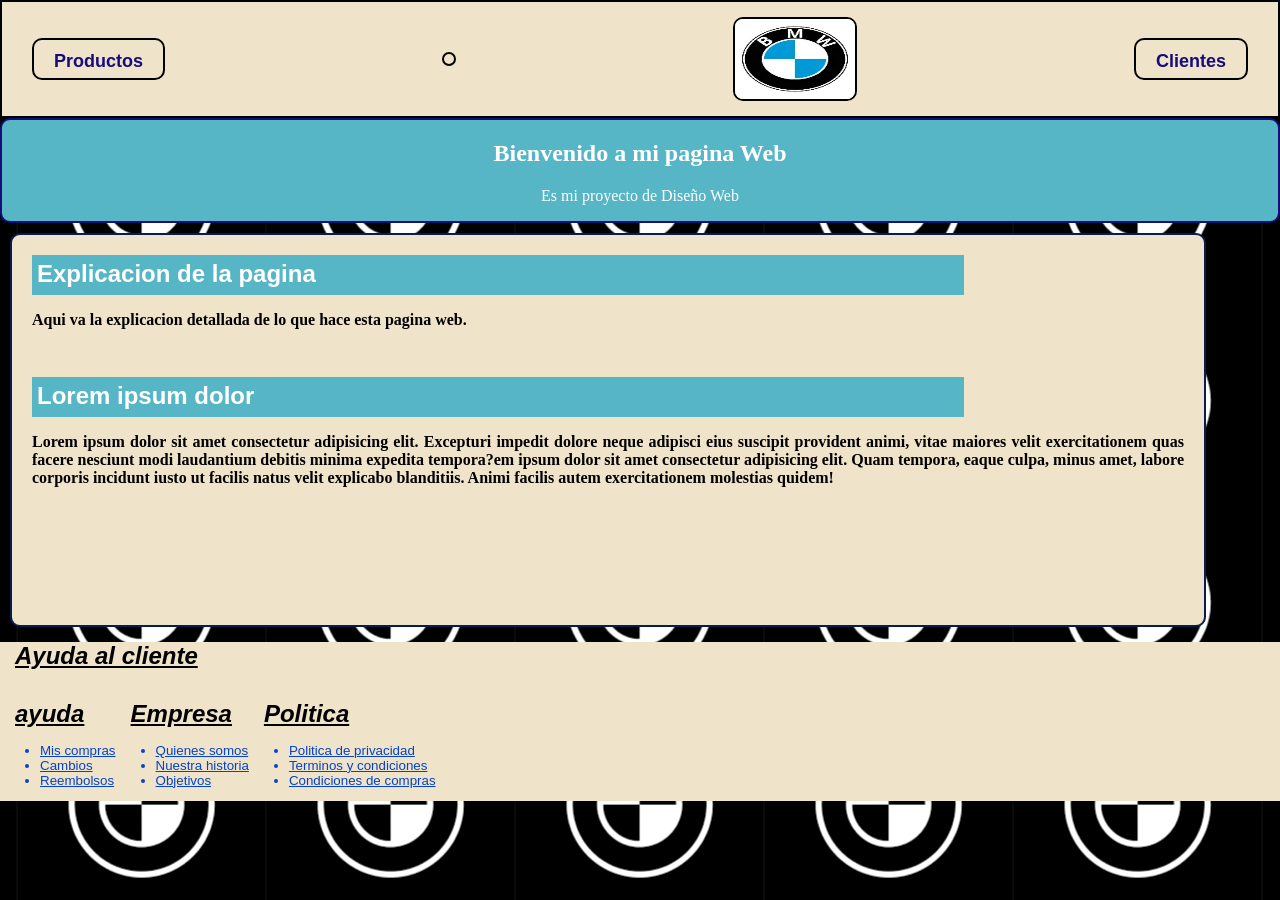
<file: Pagina_Web/index.html>
<!DOCTYPE html>
<html lang="en">
<head>
    <meta charset="UTF-8">
    <meta name="viewport" content="width=
    , initial-scale=1.0">
    <title>Document</title>
    <link rel="stylesheet" href="/Pagina_Web/style.css">
</head>
<body>
    <nav><h1><a href="/Pagina_Web/Productos.html">Productos</a><h1></h1>
    <img src="/fotos_de_productos/descarga.webp" alt="Logo de la empresa" class="logo">
     <h1><a href="/Pagina_Web/Clientes.html">Clientes</a> </h1></nav>
    <header class="miestilo" >
        <h2>Bienvenido a mi pagina Web</h2>
        <p>Es mi proyecto de Diseño Web</p>
    </header>
        <main class="mainprincipal">
            <h3>Explicacion de la pagina</h3>
            <p>Aqui va la explicacion detallada de lo que hace esta pagina web.</p>
            <h4>Lorem ipsum dolor  </h4>
<p>Lorem ipsum dolor sit amet consectetur adipisicing elit. Excepturi impedit dolore neque adipisci eius
     suscipit provident animi, vitae maiores velit exercitationem quas facere nesciunt modi laudantium debitis minima expedita tempora?em ipsum dolor sit amet consectetur adipisicing elit. Quam tempora, eaque culpa, minus amet, 
    labore corporis incidunt iusto ut facilis natus velit explicabo blanditiis. Animi facilis autem
     exercitationem molestias quidem! </p>
        </main>
    <footer>
         <h2>Ayuda al cliente</h2>
 <div class="consulta">
      <h4>ayuda</h4> 
        <Ul>                      
        <li><a href="/ayudas_al_cliente/Compras.html">Mis compras</a> </li> 
        <li><a href="/ayudas_al_cliente/Cambios.html">Cambios</a> </li>      
        <li><a href="/ayudas_al_cliente/Reembolsos.html">Reembolsos</a> </li>   
        </Ul> 
 </div><div class="consulta">
        <h4>Empresa</h4>                 
        <ul>
            <li><a href="/ayudas_al_cliente/Quienes_Somos.html">Quienes somos</a></li>
            <li><a href="/ayudas_al_cliente/Nuestra_Historia.html">Nuestra historia</a></li>
            <li><a href="/ayudas_al_cliente/Objetivos.html">Objetivos</a></li>
        </ul>
        </div><div class="consulta">
        <h4>Politica</h4>
        <ul>
            <li><a href="/ayudas_al_cliente/Politicas.html">Politica de privacidad</a></li>
            <li><a href="/ayudas_al_cliente/Terminos_y_Condiciones.html">Terminos y condiciones</a></li>
            <li><a href="/ayudas_al_cliente/Condiciones_Compra.html">Condiciones de compras</a></li>
            </ul>
        </div>
        </footer>
</body>
</html>
</file>
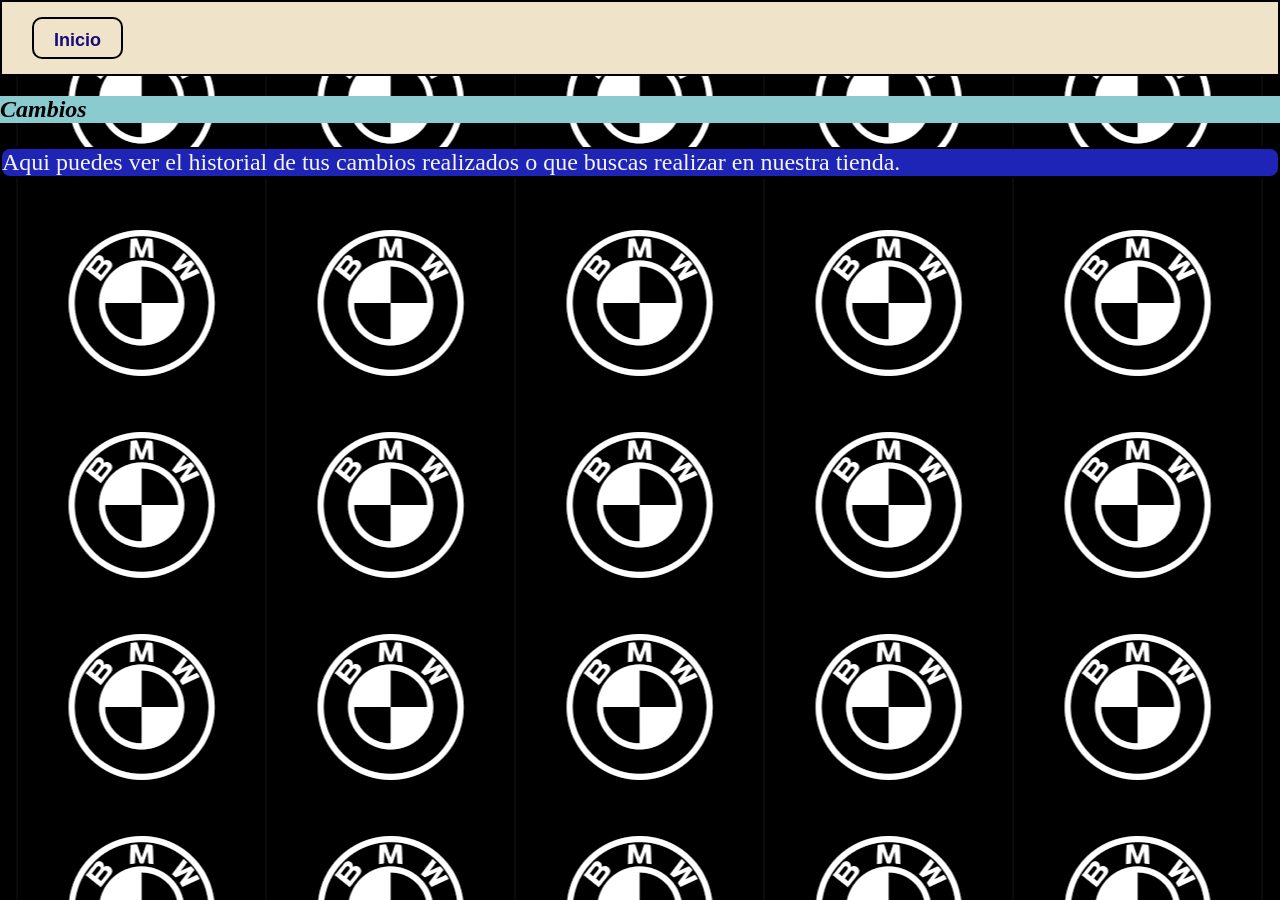
<file: Cambios.html>
<!DOCTYPE html>
<html lang="en">
<head>
    <meta charset="UTF-8">
    <meta name="viewport" content="width=  device-width, initial-scale=1.0">
    <title>Document</title>
     <link rel="stylesheet" href="/Pagina_Web/style.css">
</head>
<body class="ayudaparaelcliente">
    <nav><h1><a href="/Pagina_Web/index.html">Inicio</a> </h1></nav>
    <h2>Cambios</h2>
    <p>Aqui puedes ver el historial de tus cambios realizados o que buscas realizar en nuestra tienda.</p>
</body>
</html>
</file>
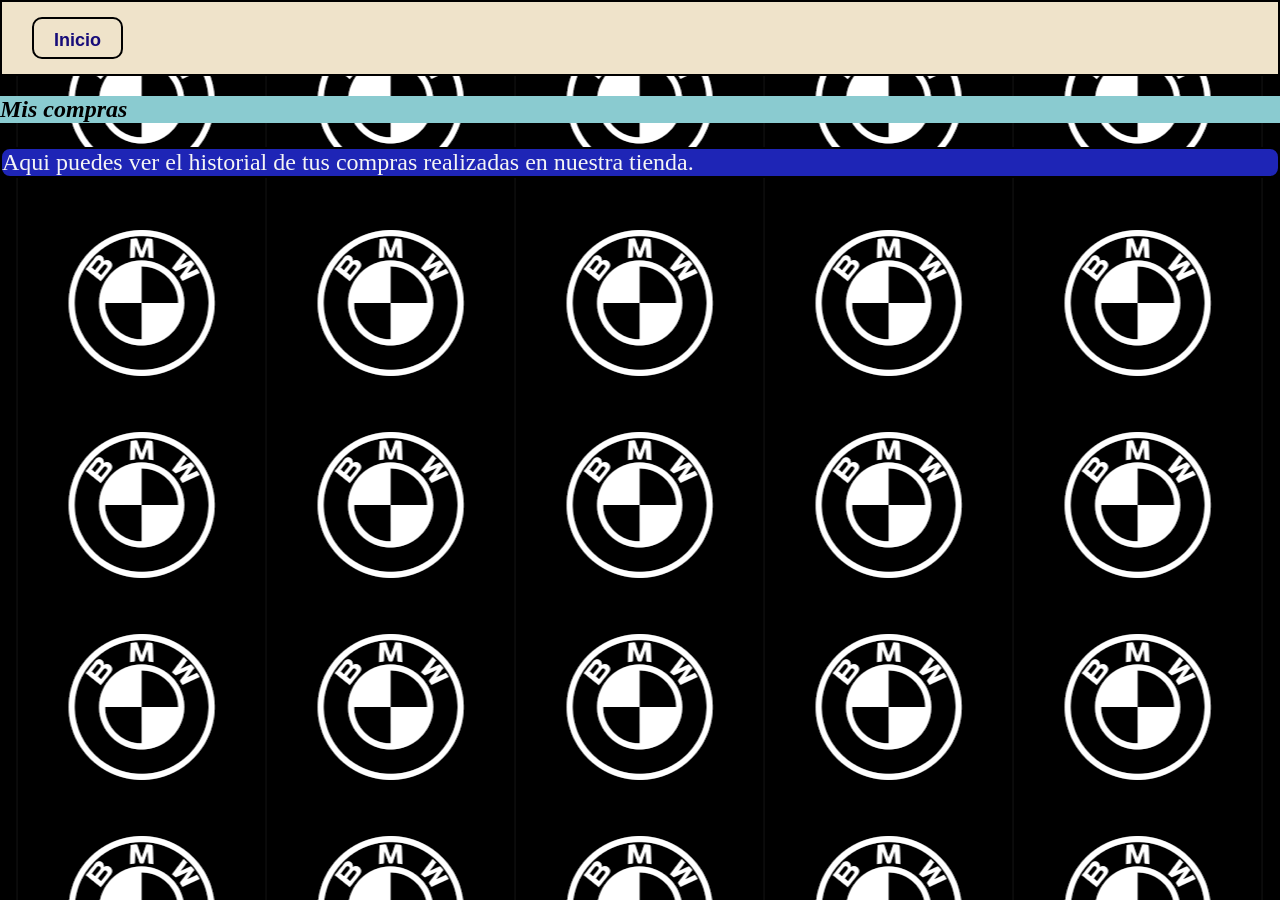
<file: Compras.html>
<!DOCTYPE html>
<html lang="en">
<head>
    <meta charset="UTF-8">
    <meta name="viewport" content="width=  device-width, initial-scale=1.0">
    <title>Document</title>
     <link rel="stylesheet" href="/Pagina_Web/style.css">
</head>
<body class="ayudaparaelcliente">
    <nav><h1><a href="/Pagina_Web/index.html">Inicio</a> </h1></nav>
    <h2>Mis compras</h2>
    <p>Aqui puedes ver el historial de tus compras realizadas en nuestra tienda.</p>
</body>
</html>
</file>
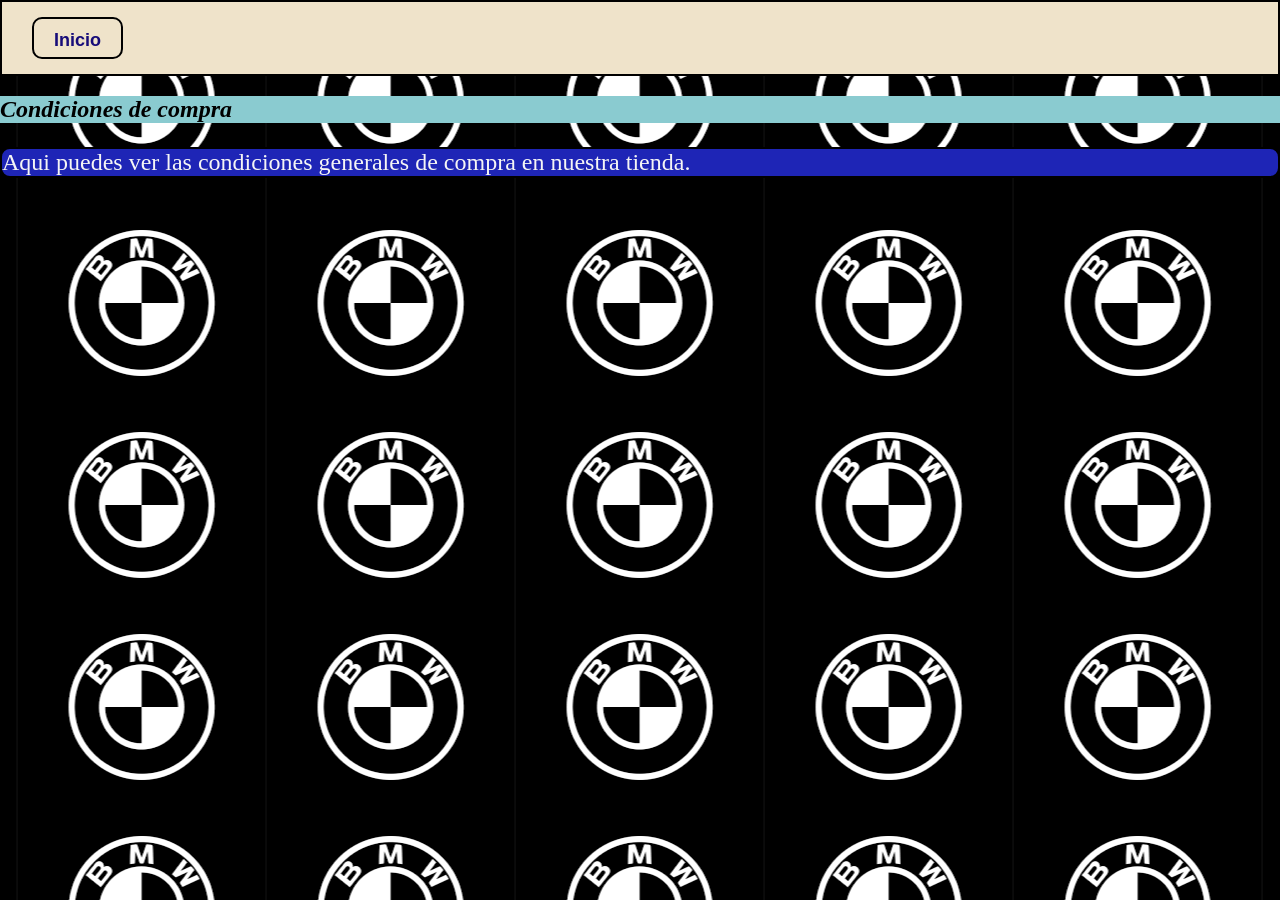
<file: Condiciones_Compra.html>
<!DOCTYPE html>
<html lang="en">
<head>
    <meta charset="UTF-8">
    <meta name="viewport" content="width=  device-width, initial-scale=1.0">
    <title>Document</title>
     <link rel="stylesheet" href="/Pagina_Web/style.css">
</head>
<body class="ayudaparaelcliente">
    <nav><h1><a href="/Pagina_Web/index.html">Inicio</a> </h1></nav>
    <h2>Condiciones de compra</h2>
    <p>Aqui puedes ver las condiciones generales de compra en nuestra tienda.</p>

</body>
</html>
</file>
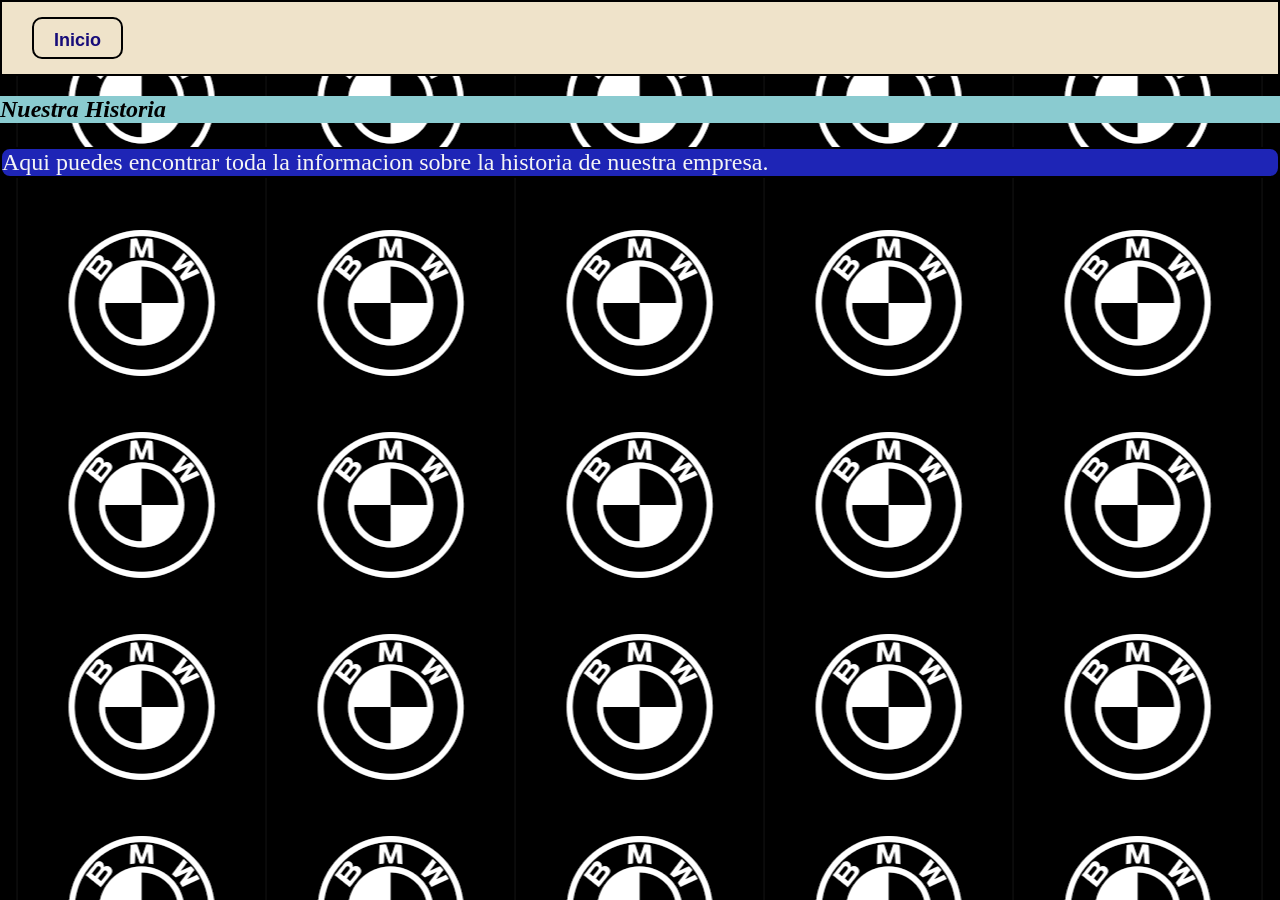
<file: Nuestra_Historia.html>
<!DOCTYPE html>
<html lang="en">
<head>
    <meta charset="UTF-8">
    <meta name="viewport" content="width=device-width, initial-scale=1.0">
    <title>Document</title>
     <link rel="stylesheet" href="/Pagina_Web/style.css">
</head>
<body class="ayudaparaelcliente">
    <nav><h1><a href="/Pagina_Web/index.html">Inicio</a> </h1></nav>
    <h2>Nuestra Historia</h2>
    <p>Aqui puedes encontrar toda la informacion sobre la historia de nuestra empresa.</p>
</body>
</html>
</file>
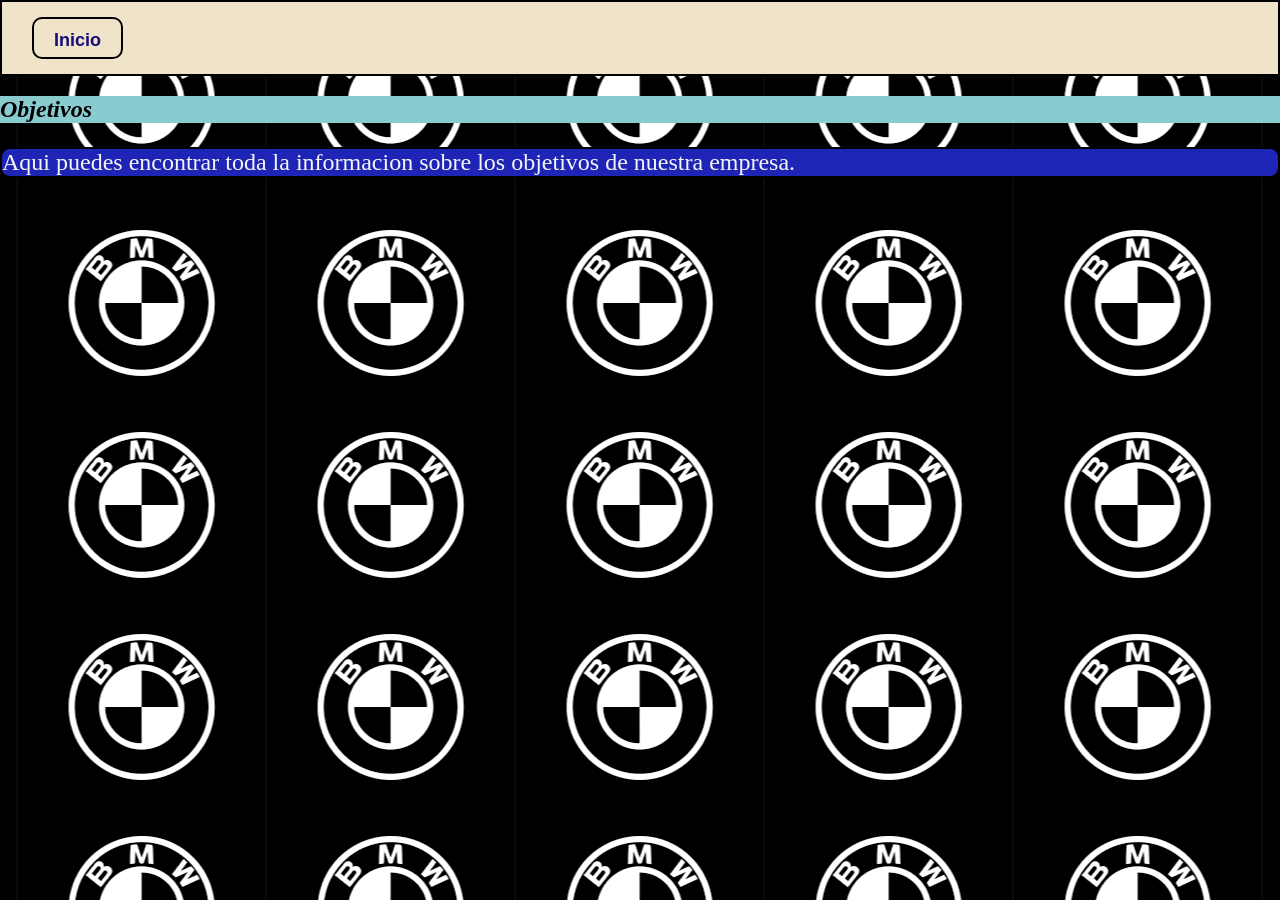
<file: Objetivos.html>
<!DOCTYPE html>
<html lang="en">
<head>
    <meta charset="UTF-8">
    <meta name="viewport" content="width=device-width, initial-scale=1.0">
    <title>Document</title>
     <link rel="stylesheet" href="/Pagina_Web/style.css">
</head>
<body class="ayudaparaelcliente">
    <nav><h1><a href="/Pagina_Web/index.html">Inicio</a> </h1></nav>
    <h2>Objetivos</h2>
    <p>Aqui puedes encontrar toda la informacion sobre los objetivos de nuestra empresa.</p>
</body>
</html>
</file>
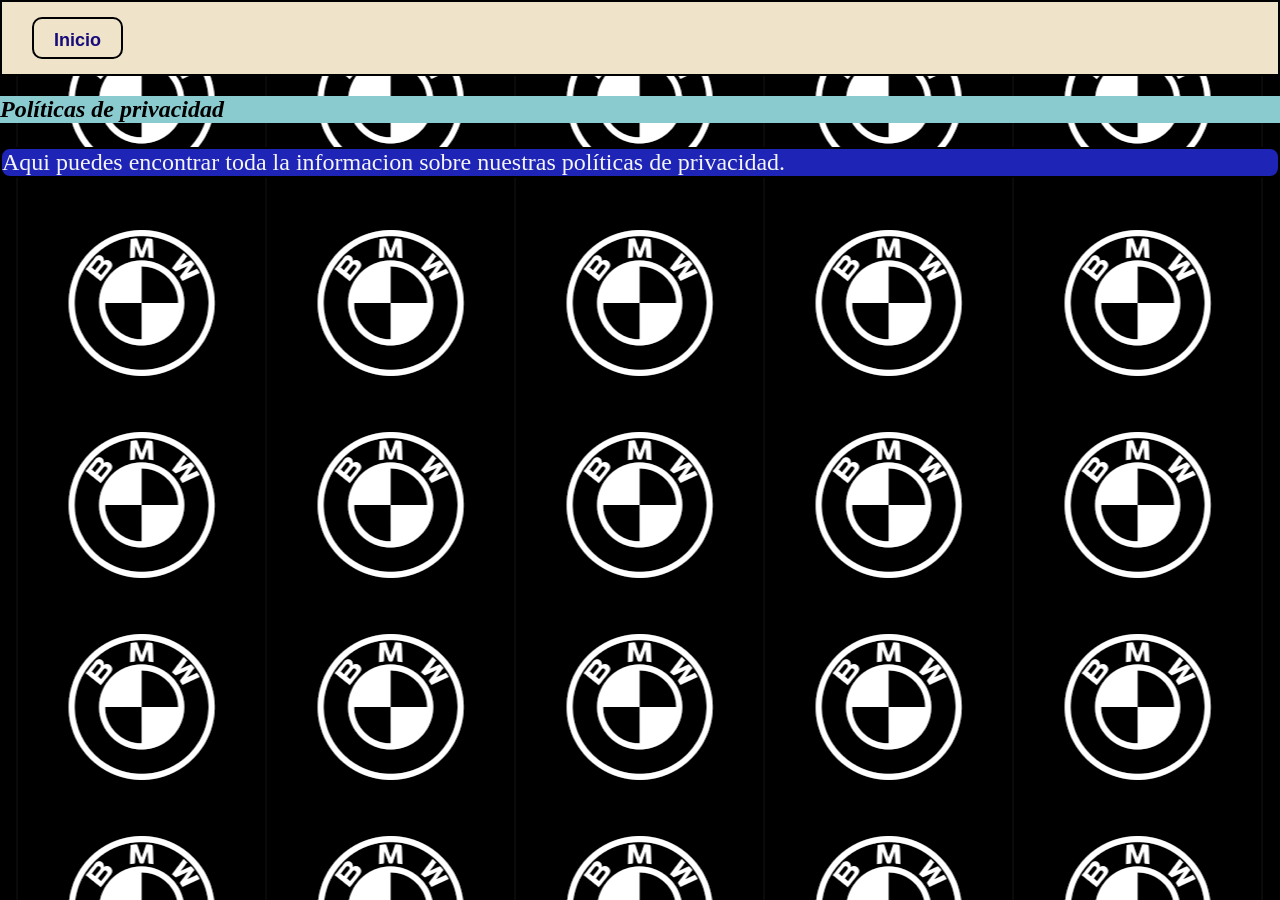
<file: Politicas.html>
<!DOCTYPE html>
<html lang="en">
<head>
    <meta charset="UTF-8">
    <meta name="viewport" content="width=device-width, initial-scale=1.0">
    <title>Document</title>
     <link rel="stylesheet" href="/Pagina_Web/style.css">
</head>
<body   class="ayudaparaelcliente">
    <nav><h1><a href="/Pagina_Web/index.html">Inicio</a> </h1></nav>
    <h2>Políticas de privacidad</h2>
    <p>Aqui puedes encontrar toda la informacion sobre nuestras políticas de privacidad.</p>
</body>
</html>
</file>
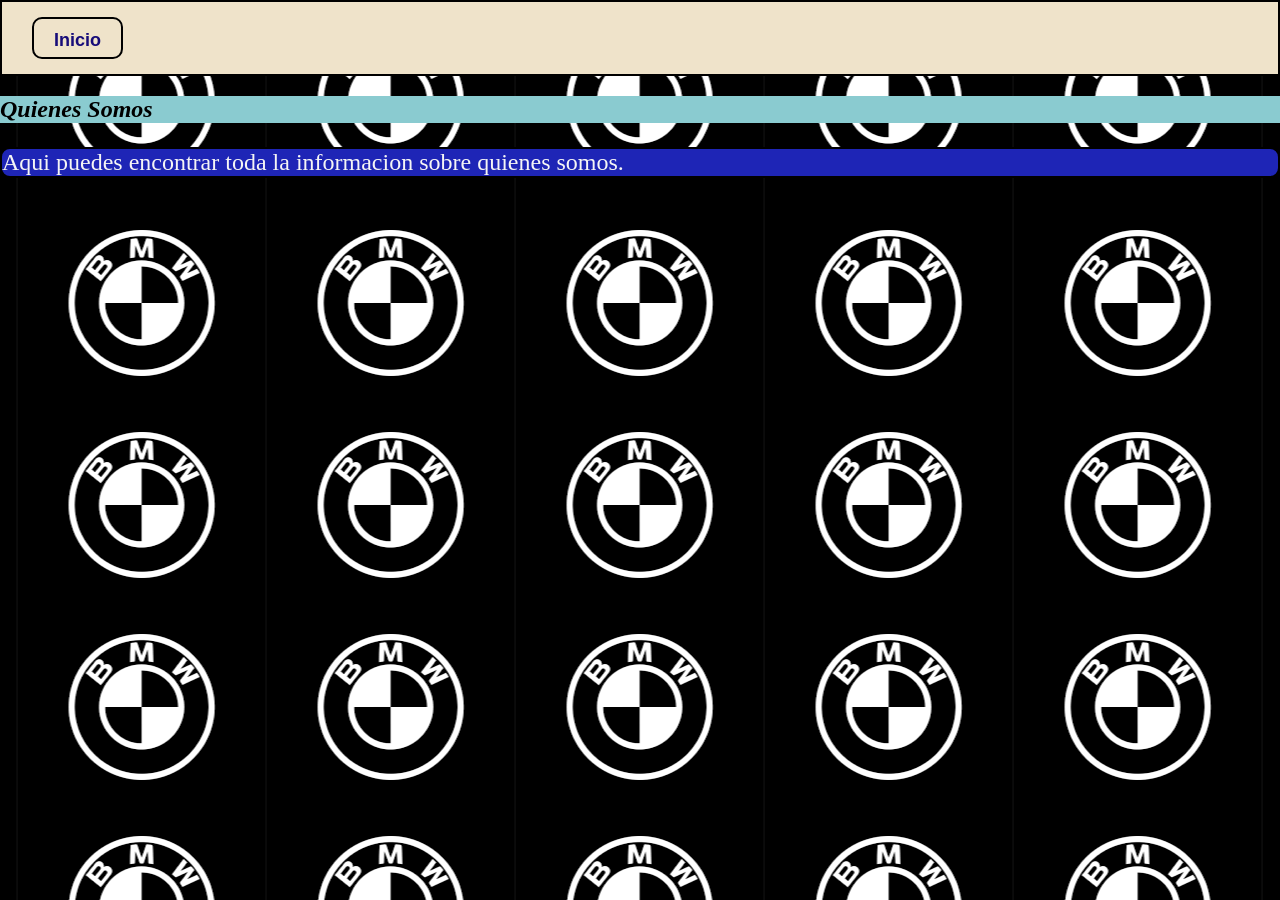
<file: Quienes_Somos.html>
<!DOCTYPE html>
<html lang="en">
<head>
    <meta charset="UTF-8">
    <meta name="viewport" content="width=device-width, initial-scale=1.0">
    <title>Document</title>
     <link rel="stylesheet" href="/Pagina_Web/style.css">
</head>
<body class="ayudaparaelcliente">
    <nav><h1><a href="/Pagina_Web/index.html">Inicio</a> </h1></nav>
    <h2>Quienes Somos</h2>
    <p>Aqui puedes encontrar toda la informacion sobre quienes somos.</p>
</body>
</html>
</file>
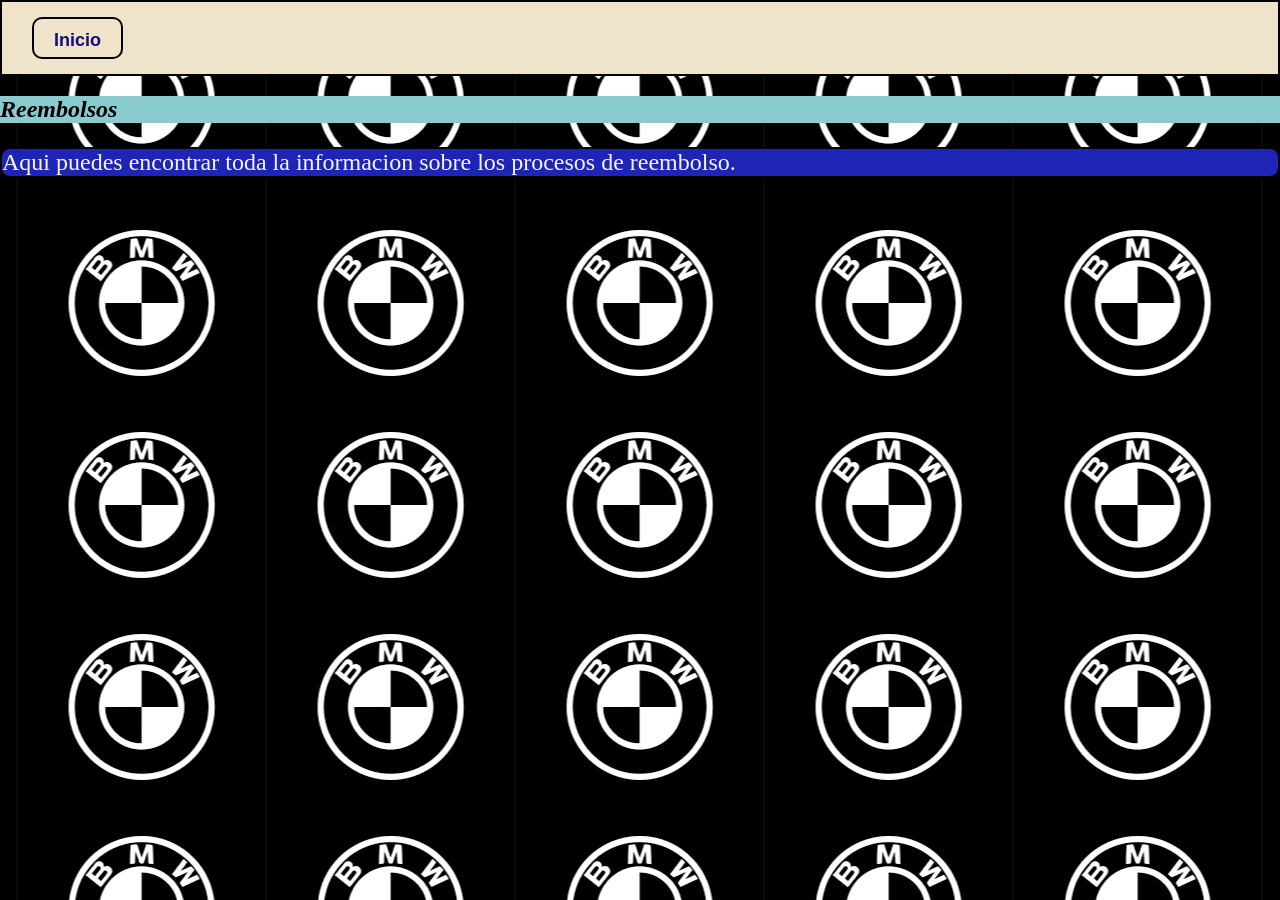
<file: Reembolsos.html>
<!DOCTYPE html>
<html lang="en">
<head>
    <meta charset="UTF-8">
    <meta name="viewport" content="width=device-width, initial-scale=1.0">
    <title>Document</title>
     <link rel="stylesheet" href="/Pagina_Web/style.css">

</head>
<body class="ayudaparaelcliente">
    <nav><h1><a href="/Pagina_Web/index.html">Inicio</a> </h1></nav>
    <h2>Reembolsos</h2>
    <p>Aqui puedes encontrar toda la informacion sobre los procesos de reembolso.</p>
</body>
</html>
</file>
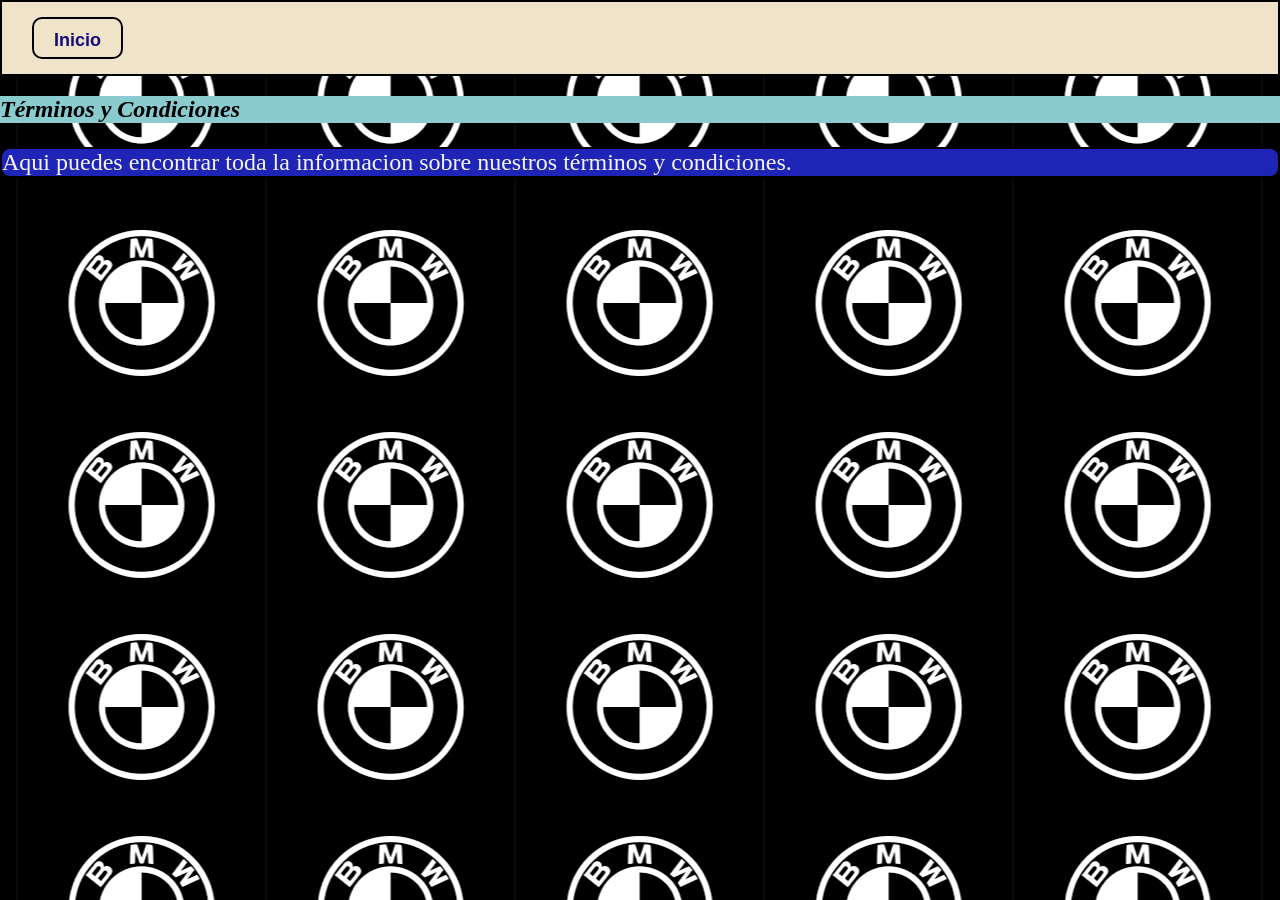
<file: Terminos_y_Condiciones.html>
<!DOCTYPE html>
<html lang="en">
<head>
    <meta charset="UTF-8">
    <meta name="viewport" content="width=device-width, initial-scale=1.0">
    <title>Document</title>
     <link rel="stylesheet" href="/Pagina_Web/style.css">
</head>
<body class="ayudaparaelcliente">
    <nav><h1><a href="/Pagina_Web/index.html">Inicio</a> </h1></nav>
    <h2>Términos y Condiciones</h2>
    <p>Aqui puedes encontrar toda la informacion sobre nuestros términos y condiciones.</p>
</body>
</html>
</file>
<file: Pagina_Web/style.css>
body {
    background-image: url("/fotos_de_productos/fondo.webp");
    background-position: center;
     margin: 0;

}
nav {
    color:rgb(255, 255, 255);
    background-color:#EFE3CA;
    text-align: right;
padding: 10px;
width: 95%;
display: flex;
justify-content:space-between;
align-items: center;
    background-color: #EFE3CA;
    padding: 15px 30px;
     border: 2px solid #000000;
}

nav a {
    color: #170C79;
     font-family: 'Arial', sans-serif;
    text-decoration: none;
    margin: 0 15px;
    font-weight: bold;
    font-size: 18px;
}



nav h1{
    padding: 5px;
    border: 2px solid #000000;
    border-radius: 10px;
    text-align: center;
    display: inline-block;
    height:40%;
     font-family: 'Arial', sans-serif;
     color: #ffffff;
    margin: 0px;
}
nav img {
    text-align: center;
     margin: 0px;
      height: 80px;
    width: 120px;
    border-radius: 10px;
    border: 2px solid #000000;
}

.miestilo{color:rgb(255, 255, 255);
    font-family:Georgia, 'Times New Roman', Times, serif;
     text-align: center;
     background-color:#56B6C6;
    border: 2px solid #170C79;
    border-radius: 10px;
}


.mainprincipal{
    background-color: #EFE3CA;
    border: 2px solid ;
    margin: 10px;
    width: 90%;
    height: 350px;
     padding: 6px 4px;
     border-color: #041d52;
        border-radius: 10px;
         max-width: 1200px;
    padding: 20px;
}
.mainproductos{
    color:rgb(255, 255, 255);
    font-weight: 800;
    font-size: x-large;
    text-decoration: underline;
    max-width: 1200px;
    margin: auto;
    padding: 20px;
}
   

    
.mainprincipal h3, .mainprincipal h4{
    color:rgb(255, 255, 255);
    font-size: x-large;
    text-align: left;
    font-family:Arial, Helvetica, sans-serif;
    background-color:#56B6C6;
    padding: 5px;
    width: 80%;
    margin: 0;
    height: 30px;
}
.mainprincipal p {color:rgb(0, 0, 0);
     text-align:justify;
     font-weight: 600;
     height: 50px;
    }

.ayudaparaelcliente h2{
    
    background-color: #8ACBD0;
    font-weight: 600;
    font-style:italic;
    font-family: 'Times New Roman', Times, serif;
}
.ayudaparaelcliente p{
    background-color:  #1e25b6;
    border-radius: 10px;
     border: 2px solid #000000;
    color:rgb(245, 245, 245);
    font-size:x-large;
     text-align: justify;
    font-family: 'Times New Roman', Times, serif;
   
}

section h3{color:rgb(2, 3, 15);
        font-size: x-large;
     text-align: left;
     font-family:Arial, Helvetica, sans-serif;
     background-color: #EFE3CA;}

section p {color:rgb(255, 255, 255);
     text-align:justify;
     font-weight: 600;
     background-color: #170C79}

     footer{
         background-color: #EFE3CA;
          font-family: Arial, Helvetica, sans-serif;
          font-size: smaller;     
     }
     
     footer h2,footer h4{
         font-size: x-large;
         text-decoration: underline;
         font-weight: 600;
         font-style:italic;
         margin: 15px;
     }

.consulta{
         display: Inline-block;
         margin: 0;
         padding: 0%;      
 }
.consulta li, .consulta li a{
    color: #0643c9;
   
}
 .carta{
    background-color: #ffffff;
    border: 4px solid #EFE3CA;
    border-radius: 10px;
    padding: 20px;
    margin: 10px;
    width: 200px;
    height: 280px;
        display: inline-block;
        justify-content:space-evenly;
        box-shadow: 0 8px 20px rgba(0,0,0,0.1);
    transition: 0.3s;   
 }

.carta:hover {
    transform: translateY(-8px);
}
 .carta h3{
    font-size: 16px;
      font-weight: bold;
      text-transform: uppercase;
      font-family: 'Arial', sans-serif;
      text-decoration: underline;
      
 }
 .carta img{
    border: 2px solid #020075;
    border-radius: 10px;
    margin:0%;
    width: 180px;
     height: 130px;
 }

 .carta p , .carta .price{
    color: #000000;
    background-color: #fcfcfc;
     font-size: 14px;
     font-weight: 400;
      margin-bottom: 15px;
      text-align: left;
 }


 .carta button{
background-color: #2163b9;
      color: #ffffff;
      border-radius: 10px;
      border: 2px solid #010e1f;
      display: inline-block;
      padding: 8px;
      text-align: center;
      cursor: pointer;
    }

    .contacto{
    
    display: flex;
    flex-wrap: wrap;
    justify-content: center;
    align-items: flex-start;
    gap: 20px;
}

@media (max-width: 768px) {
    body {
    background-image: url("/fotos_de_productos/fondo\ de\ pantalla\ chica.webp");
    }
    .carta {
        width: 80%;
        display: block;
         margin: 10px auto;

    }

    nav {
        flex-direction: column;
    }
}
</file>
